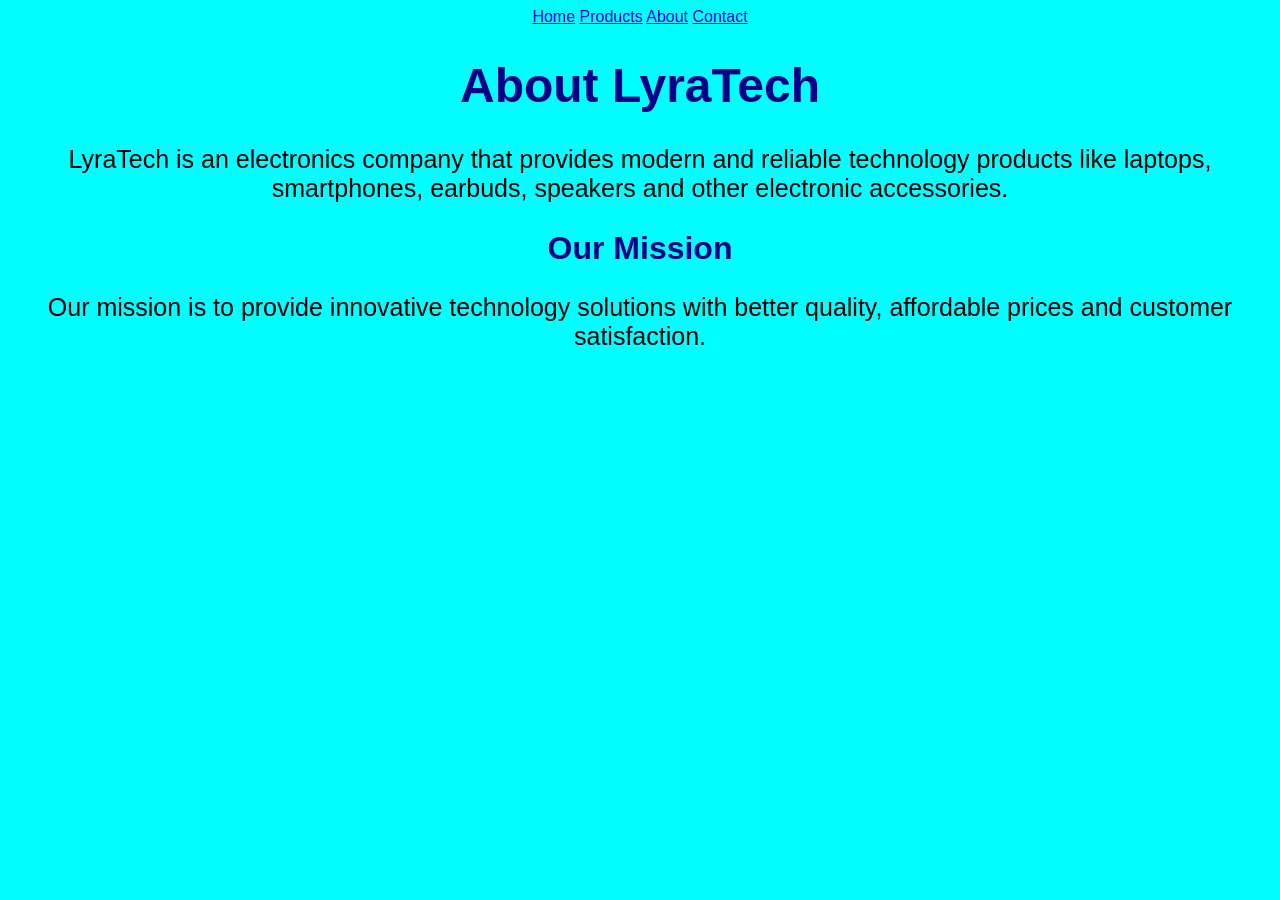
<file: about.html>
<!DOCTYPE html>
<html>

<head>

    <title>About LyraTech</title>

    <style>

        body { 
            background: aqua; 
            text-align: center; 
            font-family: Arial; 
        } 

        h1 { 
            color: darkblue; 
        } 

        h2 { 
            font-size: xx-large; 
        } 

        p { 
            color: black; 
            font-size: 25px; 
        } 

    </style>

</head>


<body>

   <nav>
    <a href="/">Home</a>
    <a href="/products">Products</a>
    <a href="/about">About</a>
    <a href="/contact">Contact</a>
</nav>


    <h1 style="font-size: xxx-large;">
        About LyraTech
    </h1>


    <p>
        LyraTech is an electronics company that provides modern and reliable
        technology products like laptops, smartphones, earbuds, speakers and
        other electronic accessories.
    </p>


    <h2 style="color: darkblue;">
        Our Mission
    </h2>


    <p>
        Our mission is to provide innovative technology solutions with better
        quality, affordable prices and customer satisfaction.
    </p>
<script src="url-hide.js"></script>

</body>

</html>
</file>
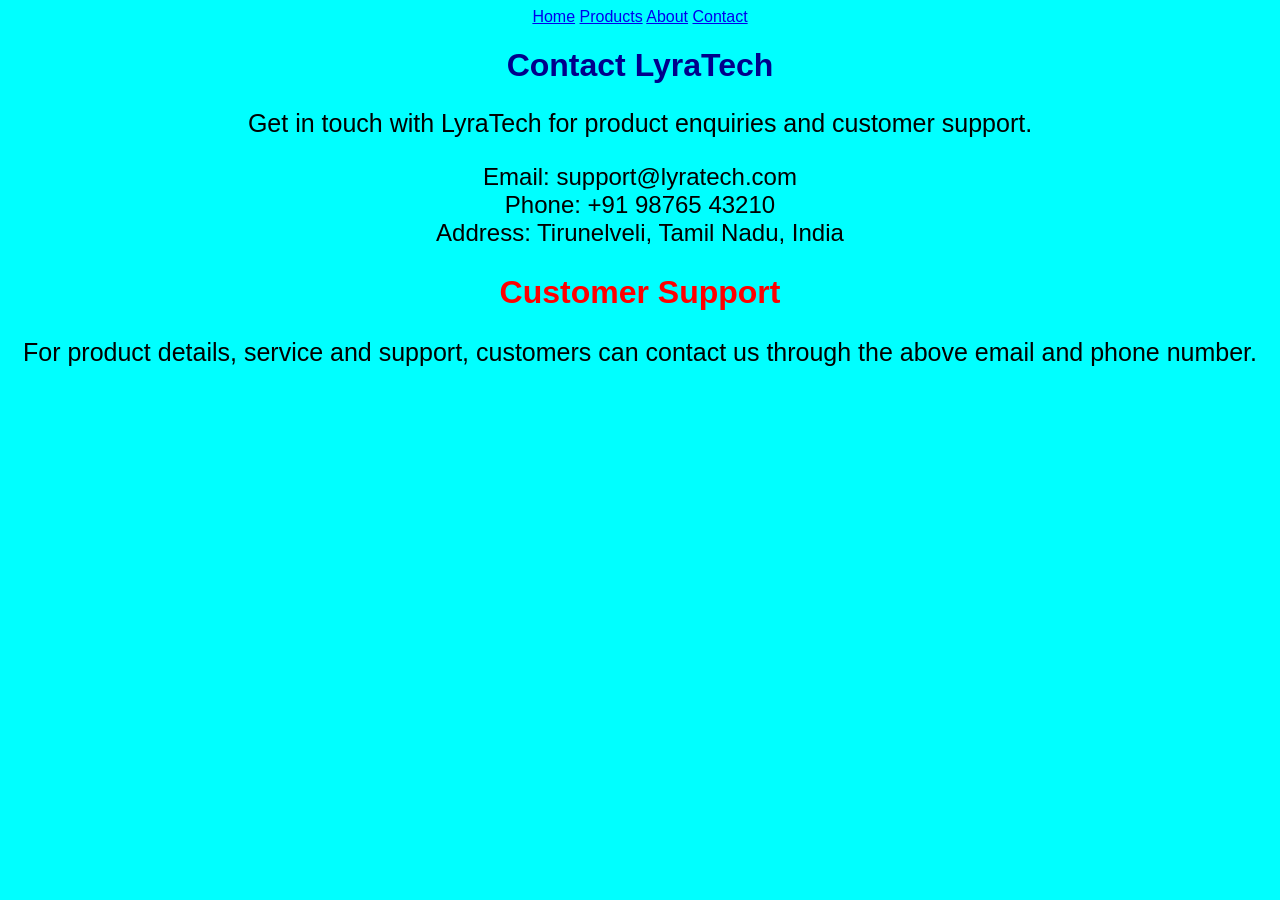
<file: contact.html>
<!DOCTYPE html>
<html>

<head>

    <title>Contact LyraTech</title>

    <style>

        body{ 
            background-color:aqua; 
            text-align:center; 
            font-family:Arial; 
        } 

        h1{ 
            color:darkblue; 
        }  

        h2{ 
            font-size: xx-large; 
        } 

        p{ 
            font-size:25px; 
            color:black; 
        } 

    </style>

</head>


<body>

    <nav>
    <a href="/">Home</a>
    <a href="/products">Products</a>
    <a href="/about">About</a>
    <a href="/contact">Contact</a>
</nav>

    <h1>Contact LyraTech</h1>


    <p>
        Get in touch with LyraTech for product enquiries and customer support.
    </p>


    <p style="font-size: x-large;">

        Email: support@lyratech.com<br>

        Phone: +91 98765 43210<br>

        Address: Tirunelveli, Tamil Nadu, India

    </p>


    <h2 style="color:red;">
        Customer Support
    </h2>


    <p>
        For product details, service and support, customers can contact us
        through the above email and phone number.
    </p>
<script src="url-hide.js"></script>

</body>

</html>
</file>
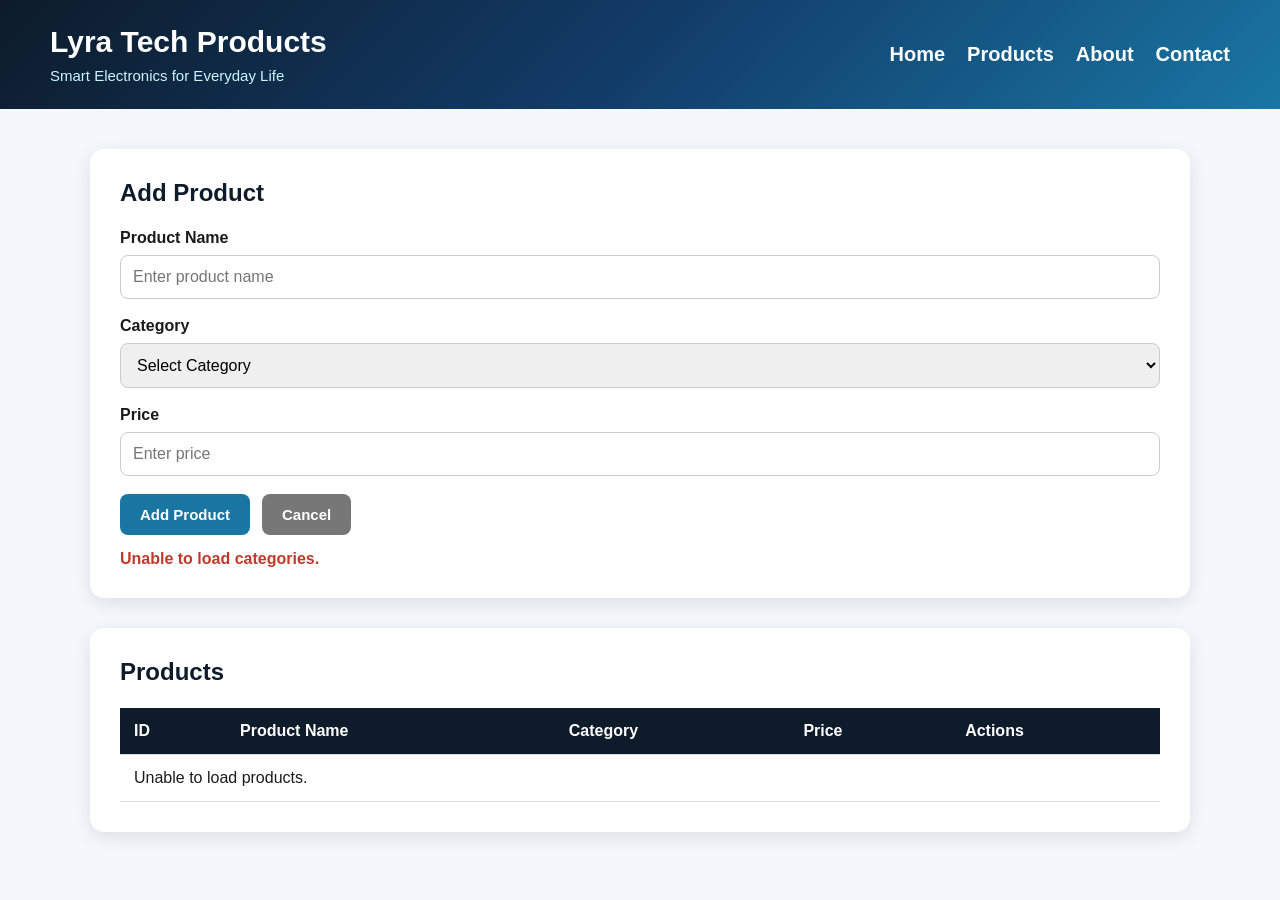
<file: products.html>
<!DOCTYPE html>
<html lang="en">

<head>

    <meta charset="UTF-8">

    <meta name="viewport" content="width=device-width, initial-scale=1.0">

    <title>Lyra Tech - Products</title>

    <link rel="stylesheet" href="products.css">

</head>

<body>

    <header class="products-header">

        <div class="logo">

            <h1>Lyra Tech Products</h1>

            <p>Smart Electronics for Everyday Life</p>

        </div>

   <nav>
    <a href="/">Home</a>
    <a href="/products">Products</a>
    <a href="/about">About</a>
    <a href="/contact">Contact</a>
</nav>
    </header>


    <main class="products-page">

        <section class="product-form-section">

            <h2 id="formTitle">Add Product</h2>

            <form id="productForm">

                <input type="hidden" id="productId">


                <div class="form-group">

                    <label for="productName">
                        Product Name
                    </label>

                    <input
                        type="text"
                        id="productName"
                        placeholder="Enter product name"
                        required
                    >

                </div>


                <div class="form-group">

                    <label for="categoryId">
                        Category
                    </label>

                    <select id="categoryId" required>

                        <option value="">
                            Select Category
                        </option>

                    </select>

                </div>


                <div class="form-group">

                    <label for="price">
                        Price
                    </label>

                    <input
                        type="number"
                        id="price"
                        placeholder="Enter price"
                        step="0.01"
                        min="0"
                        required
                    >

                </div>


                <div class="form-buttons">

                    <button
                        type="submit"
                        id="submitButton">
                        Add Product
                    </button>

                    <button
                        type="button"
                        id="cancelButton">
                        Cancel
                    </button>

                </div>

            </form>

            <p id="message"></p>

        </section>


        <section class="product-list-section">

            <h2>Products</h2>

            <div class="table-container">

                <table>

                    <thead>

                        <tr>

                            <th>ID</th>

                            <th>Product Name</th>

                            <th>Category</th>

                            <th>Price</th>

                            <th>Actions</th>

                        </tr>

                    </thead>


                    <tbody id="productTableBody">

                        <tr>

                            <td colspan="5">
                                Loading products...
                            </td>

                        </tr>

                    </tbody>

                </table>

            </div>

        </section>

    </main>


  
<script src="products.js"></script>
<script src="url-hide.js"></script>
</body>

</html>
</file>
<file: products.css>
* {
    margin: 0;
    padding: 0;
    box-sizing: border-box;
}


body {
    font-family: Arial, sans-serif;
    background: #f4f7fb;
    color: #1a1a1a;
}


.products-header {
    background: linear-gradient(
        135deg,
        #0d1b2a,
        #123c69,
        #1976a3
    );

    color: white;

    padding: 25px 50px;

    display: flex;

    justify-content: space-between;

    align-items: center;

    gap: 30px;
}


.logo h1 {
    font-size: 30px;

    margin-bottom: 8px;
}


.logo p {
    font-size: 15px;

    color: #c9f7ff;
}


nav {
    display: flex;

    gap: 22px;

    flex-wrap: wrap;
}


nav a {
    color: white;

    text-decoration: none;

    font-size: 20px;

    font-weight: bold;
}


nav a:hover {
    color: #69f7ff;
}


.products-page {
    width: 90%;

    max-width: 1100px;

    margin: 40px auto;
}


.product-form-section,
.product-list-section {
    background: white;

    padding: 30px;

    border-radius: 14px;

    box-shadow:
        0 5px 18px rgba(0, 0, 0, 0.10);

    margin-bottom: 30px;
}


.product-form-section h2,
.product-list-section h2 {
    color: #0d1b2a;

    margin-bottom: 22px;
}


.form-group {
    display: flex;

    flex-direction: column;

    gap: 8px;

    margin-bottom: 18px;
}


.form-group label {
    font-weight: bold;
}


.form-group input,
.form-group select {
    padding: 12px;

    border: 1px solid #ccc;

    border-radius: 8px;

    font-size: 16px;

    outline: none;
}


.form-group input:focus,
.form-group select:focus {
    border-color: #1976a3;
}


.form-buttons {
    display: flex;

    gap: 12px;
}


.form-buttons button {
    border: none;

    padding: 12px 20px;

    border-radius: 8px;

    cursor: pointer;

    font-size: 15px;

    font-weight: bold;

    background: #1976a3;

    color: white;
}


.form-buttons button:hover {
    opacity: 0.9;
}


#cancelButton {
    background: #777;
}


#message {
    margin-top: 15px;

    font-weight: bold;
}


.table-container {
    overflow-x: auto;
}


table {
    width: 100%;

    border-collapse: collapse;
}


th,
td {
    padding: 14px;

    border-bottom: 1px solid #ddd;

    text-align: left;
}


th {
    background: #0d1b2a;

    color: white;
}


tr:hover {
    background: #f7fbfd;
}


.edit-button,
.delete-button {
    border: none;

    padding: 8px 13px;

    border-radius: 6px;

    cursor: pointer;

    color: white;

    font-weight: bold;

    margin-right: 6px;
}


.edit-button {
    background: #1976a3;
}


.delete-button {
    background: #c0392b;
}


.edit-button:hover,
.delete-button:hover {
    opacity: 0.85;
}


@media (max-width: 800px) {

    .products-header {
        flex-direction: column;

        text-align: center;

        padding: 25px;
    }


    nav {
        justify-content: center;
    }


    .products-page {
        width: 95%;
    }

}
</file>
